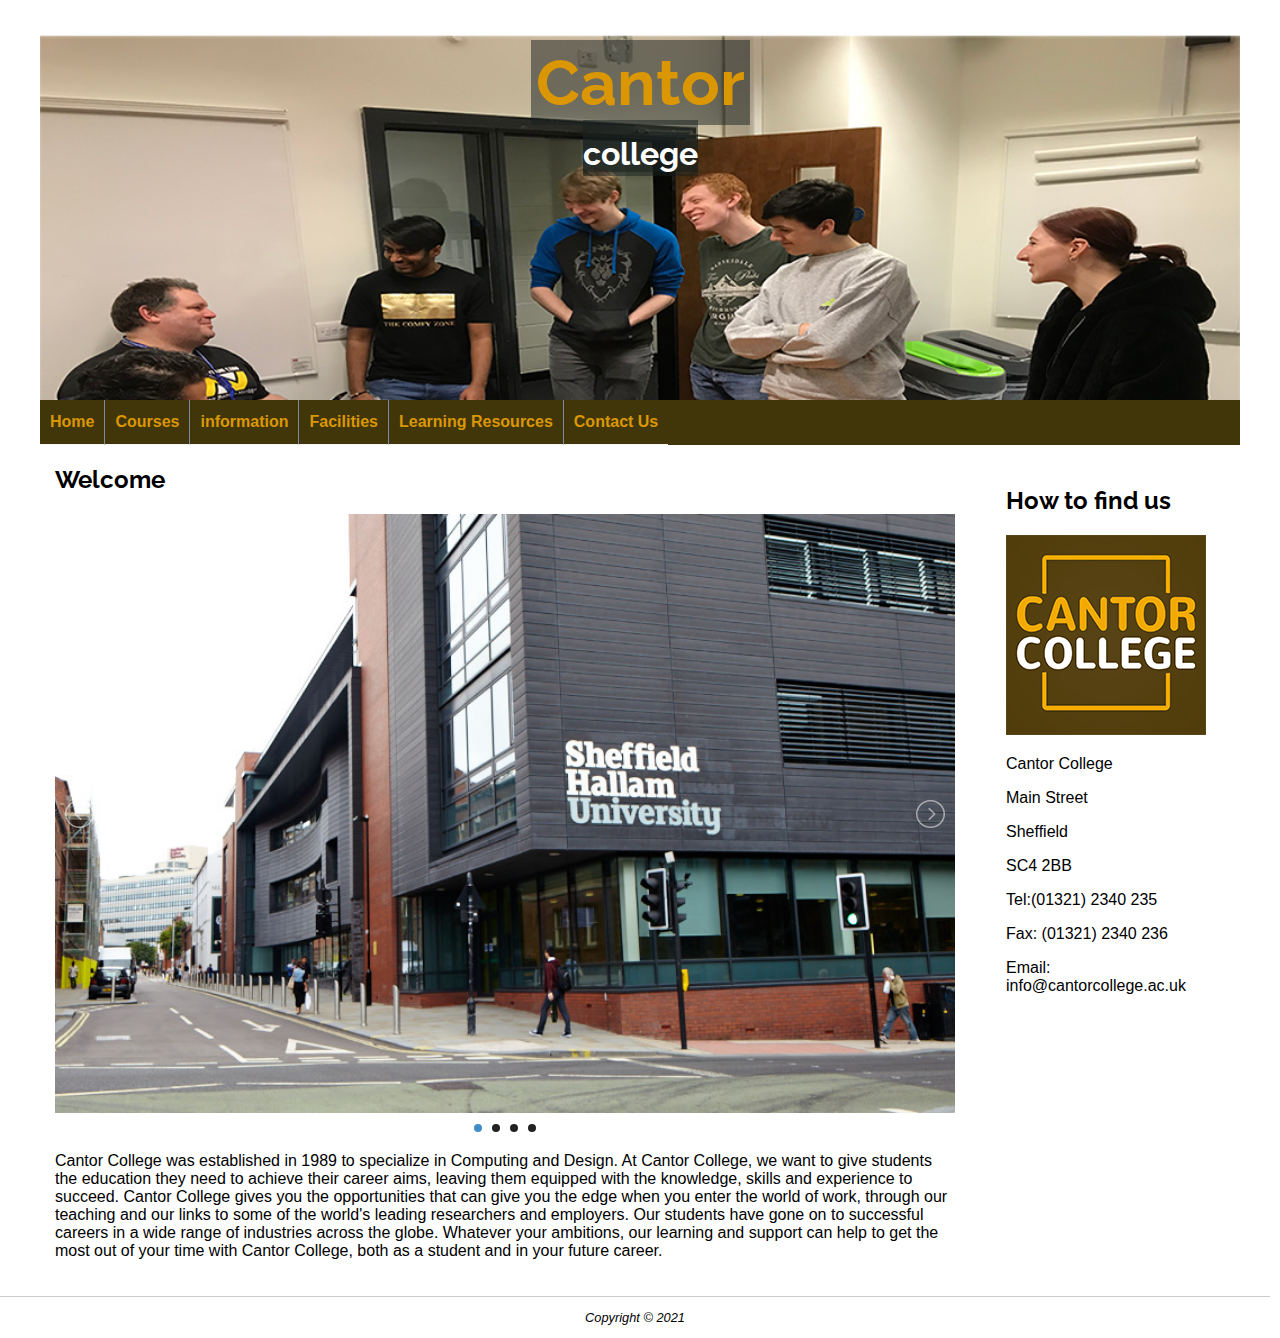
<file: MyCollegeSite/wwwroot/index.html>
<!DOCTYPE html>
<html lang="en">
  <head>
    <meta charset="utf-8" />
    <meta
      name="viewport"
      content="width=device-width, initial-scale=1, maximum-scale=5"
    />
    <title>Cantor college :: Home Page</title>
    <link rel="stylesheet" href="styles/mobile.css" />
    <link
      rel="stylesheet"
      href="styles/desktop.css"
      media="only screen and (min-width : 720px)"
    />
     <link rel="stylesheet" type="text/css" href="styles/lightslider.css" />
     <script src="js/jquery-3.6.0.min.js"></script>
    </head>
    <body>
        <div id="container">
            <header>
                <div class="topOfHomePage">
                    <h1><a href="index.html">Cantor</a></h1>
                </div>
                <h2><a href="index.html"> college</a></h2>
            </header>
            <nav>
                <ul>
                    <li><a href="index.html">Home</a></li>
                    <li><a href="/Home/Courses">Courses</a></li>
                    <li>
                        <div class="dropdown">
                            <a class="dropbtn">information</a>
                            <div class="dropdown-content">
                                <a href="information-students.html">Student</a>
                                <a href="Information-staff.html">Staff</a>
                                <a href="information-busines.html">Busines</a>
                            </div>
                        </div>
                    </li>
                    <li><a href="Facilities.html">Facilities</a></li>
                    <li><a href="Learning-Resources.html">Learning Resources</a></li>
                    <li><a href="Contact-Us.html">Contact Us</a></li>
                </ul>
            </nav>

            <div id="content">
                <section>
                    <h2>Welcome</h2>
                    
                        <div class="sliderContainer">
                            <div id="lightSlider">
                                <div><img src="images/imageSlider1.jpg" class="resize-image" alt="cantor building"/></div>
                                <div><img src="images/imageSlider2.jpg" class="resize-image" alt="live lecture room"/></div>
                                <div><img src="images/872SHUSpaceCitymap.jpg" class="resize-image" alt="city campus map"/></div>
                                <div><img src="images/imageSlider4_changed.jpg" class="resize-image" alt="cantor building from front"/></div>
                            </div>
                        </div>
                    

                  
                    <p>Cantor College was established in 1989 to specialize in Computing and Design.   At Cantor College, we want to give students the education they need to achieve their career aims, leaving them equipped with the knowledge, skills and experience to succeed. Cantor College gives you the opportunities that can give you the edge when you enter the world of work, through our teaching and our links to some of the world's leading researchers and employers. Our students have gone on to successful careers in a wide range of industries across the globe.  Whatever your ambitions, our learning and support can help to get the most out of your time with Cantor College, both as a student and in your future career.</p>
                      
   
                </section>
                <section>
                    <div class="sidebar">
                        <h2>How to find us</h2>
                        <p><img src="images/logo200.200.png" alt="cantor logo"/></p>
                        <p>Cantor College</p>
                        <p>Main Street</p>
                        <p>Sheffield</p>
                        <p>SC4 2BB<p>
                        <p>Tel:(01321) 2340 235<p>
                        <p>Fax: (01321) 2340 236<p>
                        <p>Email: info@cantorcollege.ac.uk<p>
                        </p>
                    </div>
                </section>
            </div>

        </div>
            <footer>
              <p>Copyright &copy; 2021</p>
            </footer>
            <script  src="js/lightslider.js"></script>
            <script language="javascript" src="js/Lightslider-main.js"></script>
          </body>
          </html>
</file>
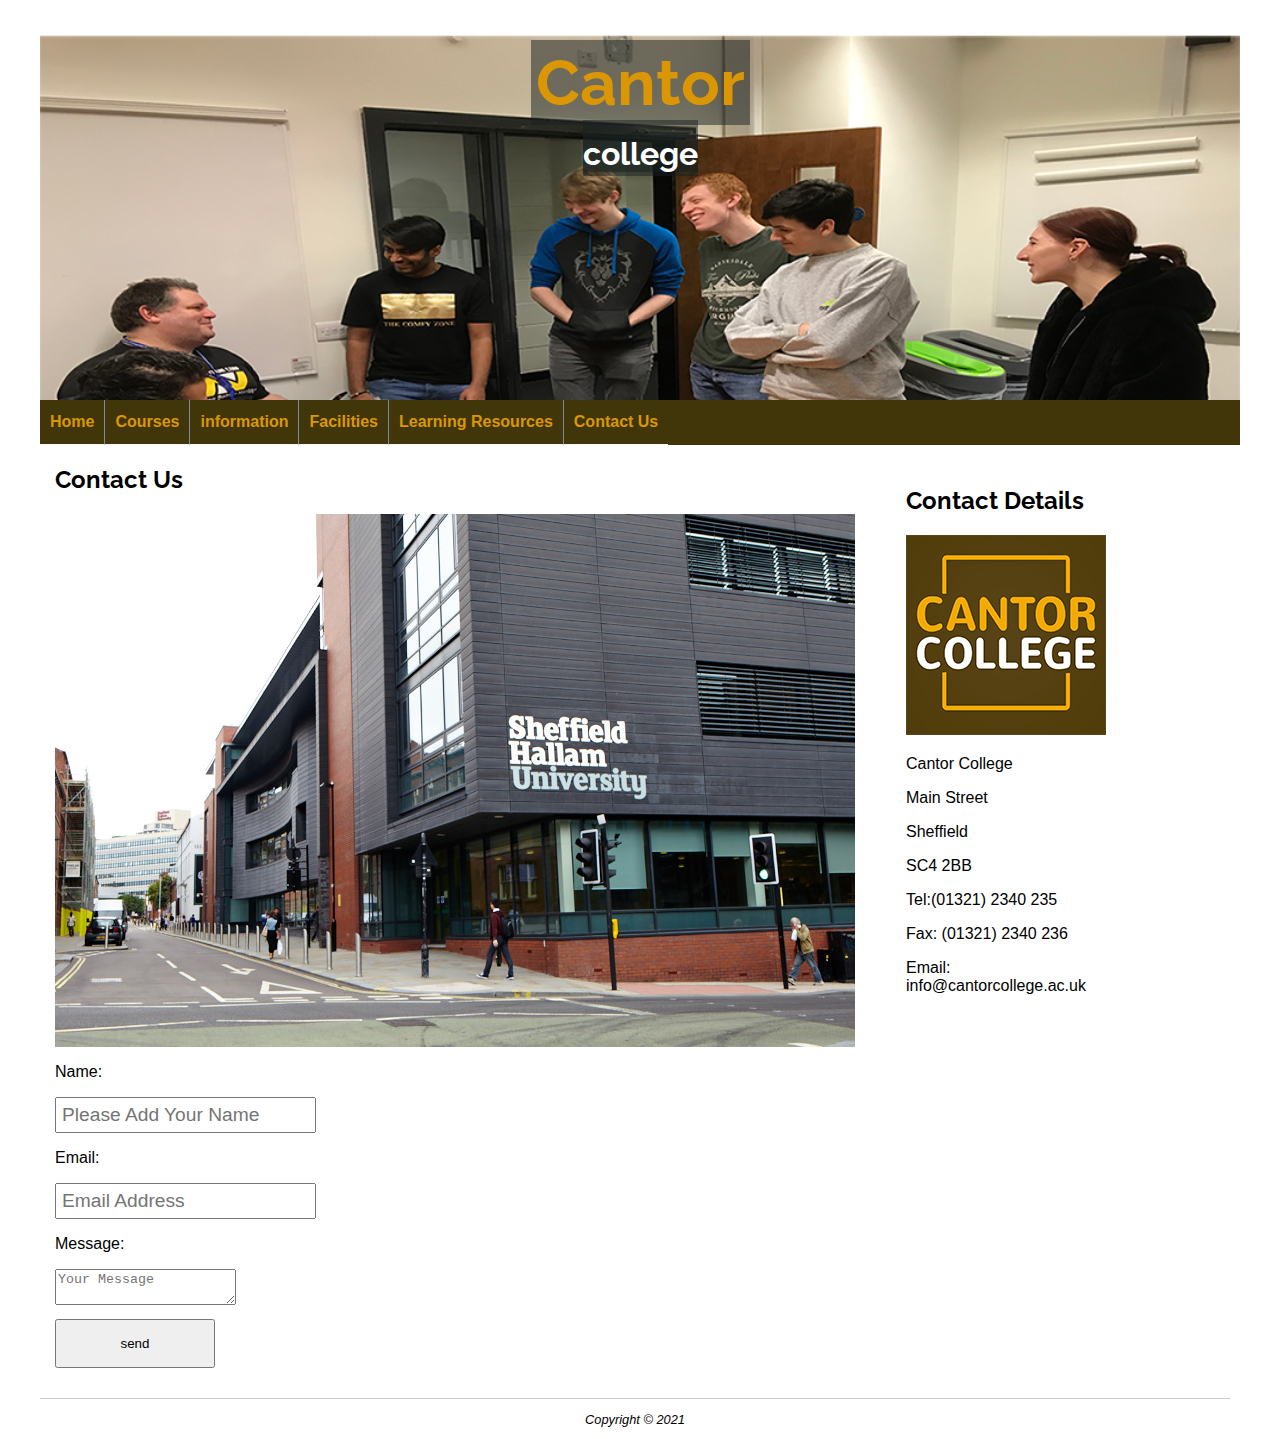
<file: MyCollegeSite/wwwroot/Contact-Us.html>
<!DOCTYPE html>
<html lang="en">
  <head>
    <meta charset="utf-8" />
    <meta
      name="viewport"
      content="width=device-width, initial-scale=1, maximum-scale=5"
    />
    <title>Cantor college :: Cantact Us</title>
    <link rel="stylesheet" href="styles/mobile.css" />
    <link
      rel="stylesheet"
      href="styles/desktop.css"
      media="only screen and (min-width : 720px)"
    />
  </head>
  <body>
    <div id="container">
      <header>
          <div class ="topOfHomePage">
            <h1><a  href="index.html">Cantor</a></h1>
          </div>
          <h2><a  href="index.html"> college</a></h2>
      </header>
      <nav>
        <ul>
          <li><a href="index.html">Home</a></li>
          <li><a href="/Home/Courses">Courses</a></li>
          <li>
          <div class="dropdown">
              <a class="dropbtn">information</a>
              <div class="dropdown-content">
                <a href="information-students.html">Student</a>
                <a href="Information-staff.html">Staff</a>
                <a href="information-busines.html">Busines</a>
              </div>
            </div>
          </li>
          <li><a href="Facilities.html">Facilities</a></li>
          <li><a href="Learning-Resources.html">Learning Resources</a></li>
          <li><a href="Contact-Us.html">Contact Us</a></li>
        </ul>
      </nav>
      <div id="content">
        <section>
          <h2>Contact Us</h2>
          <p>
            <img
              src="images/imageSlider1.jpg" class="resize-image" alt="cantor building"/>
          </p>

          <form action="thank-you.html">
            <div>
              <p>Name:</p>
              <input
                type="text"
                name="yourName"
                id="yourName"
                placeholder="Please Add Your Name"
              />
            </div>
            <div>
              <p>Email:</p>
              <input type="email" name="email" placeholder="Email Address" />
            </div>
            <div>
              <p>Message:</p>
              <textarea
                name="message"
                id="message"
                placeholder="Your Message"
              ></textarea>
            </div>
            <div id="submitBtn">
              <button type="submit" value="Send" onclick="alert('we recive your massage!')"> send </button>
            </div>
          </form>
        </section>
        <div class="sidebar">
          <h2>Contact Details</h2>
          <p><img src="images/logo200.200.png" alt="cantor logo"/></p>
          <p>Cantor College</p>
                    <p>Main Street</p>
                    <p>Sheffield</p>
                    <p>SC4 2BB<p>
                    <p>Tel:(01321) 2340 235<p>
                    <p>Fax: (01321) 2340 236<p>
            <p>Email: info@cantorcollege.ac.uk<p>
          </p>
        </div>
      </div>
      <footer>
        <p>Copyright &copy; 2021</p>
      </footer>
    </div>
  </body>
</html>
</file>
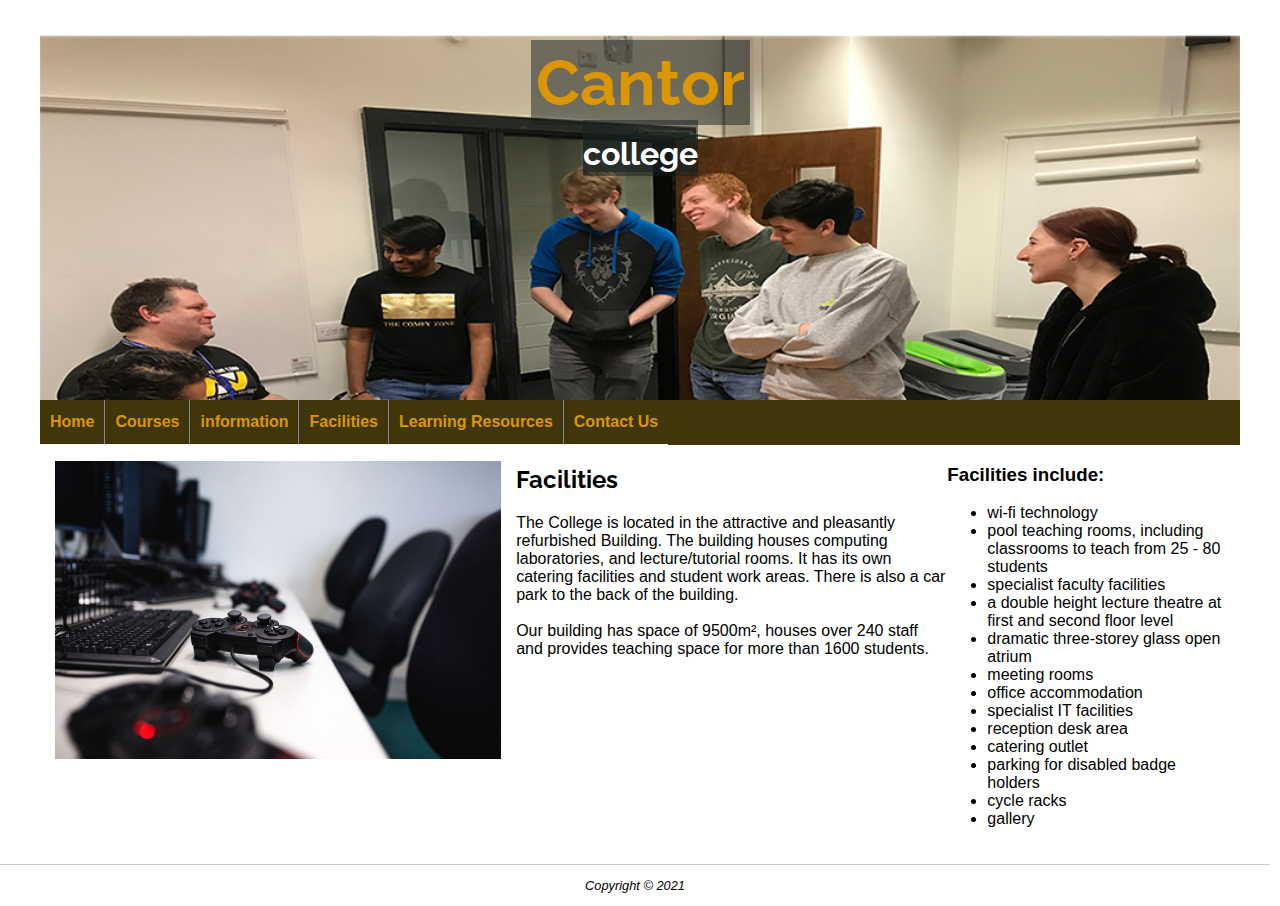
<file: MyCollegeSite/wwwroot/Facilities.html>
<!DOCTYPE html>
<html lang="en">
  <head>
    <meta charset="utf-8" />
    <meta
      name="viewport"
      content="width=device-width, initial-scale=1, maximum-scale=5"
    />
    <title>Cantor college :: Facilities</title>
    <link rel="stylesheet" href="styles/mobile.css" />
    <link
      rel="stylesheet"
      href="styles/desktop.css"
      media="only screen and (min-width : 720px)"
    />
  </head>
  <body>
      <div id="container">
          <header>
              <div class="topOfHomePage">
                  <h1><a href="index.html">Cantor</a></h1>
              </div>
              <h2><a href="index.html"> college</a></h2>
          </header>
          <nav>
              <ul>
                  <li><a href="index.html">Home</a></li>
                  <li><a href="/Home/Courses">Courses</a></li>
                  <li>
                      <div class="dropdown">
                          <a class="dropbtn">information</a>
                          <div class="dropdown-content">
                              <a href="information-students.html">Student</a>
                              <a href="Information-staff.html">Staff</a>
                              <a href="information-busines.html">Busines</a>
                          </div>
                      </div>
                  </li>
                  <li><a href="Facilities.html">Facilities</a></li>
                  <li><a href="Learning-Resources.html">Learning Resources</a></li>
                  <li><a href="Contact-Us.html">Contact Us</a></li>
              </ul>
          </nav>
          <div id="content">
              <section>
                  <p><img src="images/ACES-032-Computing-Playstation-Lab.jpg" class="left-float" id="myImages" alt="playstation room"/></p>

                  <h2>Facilities</h2>

                  <p>
                      The College is located in the attractive and pleasantly refurbished Building. The building houses computing laboratories, and lecture/tutorial rooms. It has its own catering facilities and student work areas. There is also a car park to the back of the building.
                      <br>
                      <br>
                      Our building has space of 9500m², houses over 240 staff and provides teaching space for more than 1600 students.
                  </p>
              </section>
              <section>
                  <h3>Facilities include:</h3>
                  <ul>
                      <li>wi-fi technology</li>
                      <li>pool teaching rooms, including classrooms to teach from 25 - 80 students</li>
                      <li>specialist faculty facilities</li>
                      <li>a double height lecture theatre at first and second floor level</li>
                      <li>dramatic three-storey glass open atrium</li>
                      <li>meeting rooms</li>
                      <li>office accommodation</li>
                      <li>specialist IT facilities</li>
                      <li>reception desk area</li>
                      <li>catering outlet</li>
                      <li>parking for disabled badge holders</li>
                      <li>cycle racks</li>
                      <li>gallery</li>
                  </ul>
              </section>
          </div>
      </div>
    <footer>
      <p>Copyright &copy; 2021</p>
    </footer>
  <script src="js/facilities.js"></script>
  </body>
  </html>
</file>
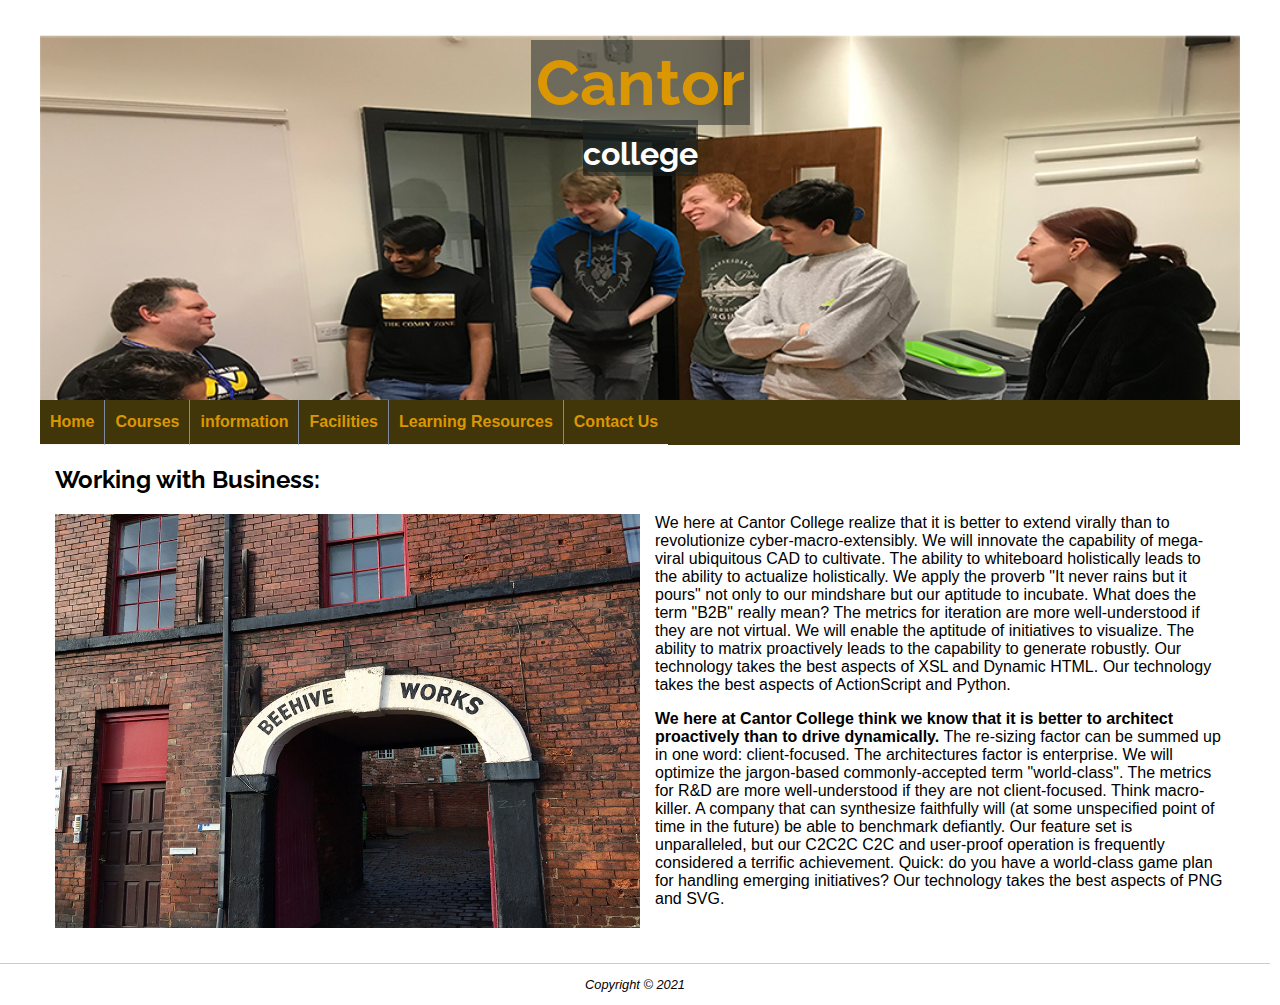
<file: MyCollegeSite/wwwroot/information-busines.html>
<!DOCTYPE html>
<html lang="en">
  <head>
    <meta charset="utf-8" />
    <meta
      name="viewport"
      content="width=device-width, initial-scale=1, maximum-scale=5"
    />
    <title>Cantor college :: Information for Business</title>
    <link rel="stylesheet" href="styles/mobile.css" />
    <link
      rel="stylesheet"
      href="styles/desktop.css"
      media="only screen and (min-width : 720px)"
    />
  </head>
  <body>
      <div id="container">
          <header>
              <div class="topOfHomePage">
                  <h1><a href="index.html">Cantor</a></h1>
              </div>
              <h2><a href="index.html"> college</a></h2>
          </header>
          <nav>
              <ul>
                  <li><a href="index.html">Home</a></li>
                  <li><a href="/Home/Courses">Courses</a></li>
                  <li>
                      <div class="dropdown">
                          <a class="dropbtn">information</a>
                          <div class="dropdown-content">
                              <a href="information-students.html">Student</a>
                              <a href="Information-staff.html">Staff</a>
                              <a href="information-busines.html">Busines</a>
                          </div>
                      </div>
                  </li>
                  <li><a href="Facilities.html">Facilities</a></li>
                  <li><a href="Learning-Resources.html">Learning Resources</a></li>
                  <li><a href="Contact-Us.html">Contact Us</a></li>
              </ul>
          </nav>
          <div id="content">
              <section>
                  <h2>Working with Business:</h2>
                  <p><img src="images/IMG_1298_Changed.jpg" class="left-float"  alt="beehive works" /></p>
                  <p>
                      We here at Cantor College realize that it is better to extend virally than to revolutionize cyber-macro-extensibly. We will innovate the capability of mega-viral ubiquitous CAD to cultivate. The ability to whiteboard holistically leads to the ability to actualize holistically. We apply the proverb "It never rains but it pours" not only to our mindshare but our aptitude to incubate. What does the term "B2B" really mean? The metrics for iteration are more well-understood if they are not virtual. We will enable the aptitude of initiatives to visualize. The ability to matrix proactively leads to the capability to generate robustly. Our technology takes the best aspects of XSL and Dynamic HTML. Our technology takes the best aspects of ActionScript and Python.
                  </p>
                  <p><b>We here at Cantor College think we know that it is better to architect proactively than to drive dynamically.</b> The re-sizing factor can be summed up in one word: client-focused. The architectures factor is enterprise. We will optimize the jargon-based commonly-accepted term "world-class". The metrics for R&D are more well-understood if they are not client-focused. Think macro-killer. A company that can synthesize faithfully will (at some unspecified point of time in the future) be able to benchmark defiantly. Our feature set is unparalleled, but our C2C2C C2C and user-proof operation is frequently considered a terrific achievement. Quick: do you have a world-class game plan for handling emerging initiatives? Our technology takes the best aspects of PNG and SVG.</p>
              </section>
          </div>
      </div>
    <footer>
      <p>Copyright &copy; 2021</p>
    </footer>
  </body>
  </html>
</file>
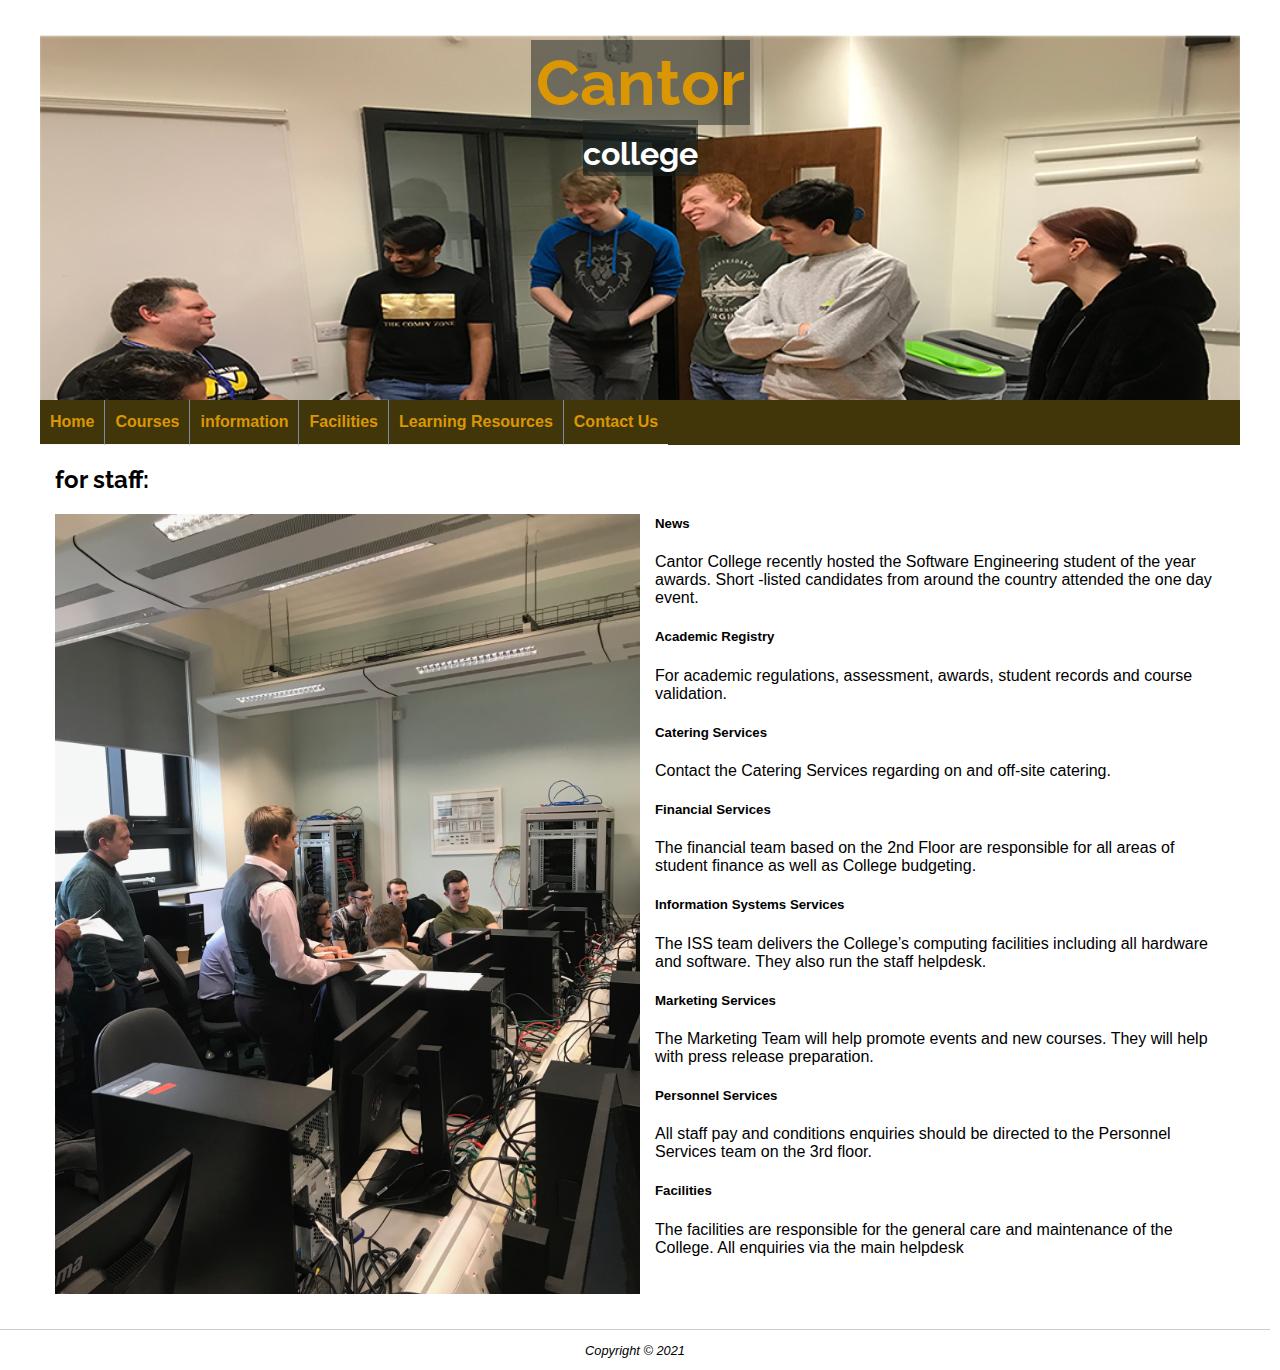
<file: MyCollegeSite/wwwroot/Information-staff.html>
<!DOCTYPE html>
<html lang="en">
  <head>
    <meta charset="utf-8" />
    <meta
      name="viewport"
      content="width=device-width, initial-scale=1, maximum-scale=5"
    />
    <title>Cantor college :: Information for staff</title>
    <link rel="stylesheet" href="styles/mobile.css" />
    <link
      rel="stylesheet"
      href="styles/desktop.css"
      media="only screen and (min-width : 720px)"
    />
  </head>
  <body>
      <div id="container">
          <header>
              <div class="topOfHomePage">
                  <h1><a href="index.html">Cantor</a></h1>
              </div>
              <h2><a href="index.html"> college</a></h2>
          </header>
          <nav>
              <ul>
                  <li><a href="index.html">Home</a></li>
                  <li><a href="/Home/Courses">Courses</a></li>
                  <li>
                      <div class="dropdown">
                          <a class="dropbtn">information</a>
                          <div class="dropdown-content">
                              <a href="information-students.html">Student</a>
                              <a href="Information-staff.html">Staff</a>
                              <a href="information-busines.html">Busines</a>
                          </div>
                      </div>
                  </li>
                  <li><a href="Facilities.html">Facilities</a></li>
                  <li><a href="Learning-Resources.html">Learning Resources</a></li>
                  <li><a href="Contact-Us.html">Contact Us</a></li>
              </ul>
          </nav>
          <div id="content">
              <section>
                  <h2>for staff:</h2>
                  <p><img src="images/IMG_1087.jpeg" class="left-float" alt="staff room"/></p>
                  <h5>News</h5>
                  <a>Cantor College recently hosted the Software Engineering student of the year awards. Short -listed candidates from around the country attended the one day event.</a>
                  <h5> Academic Registry</h5>
                  <a>
                      For academic regulations, assessment, awards, student records and course validation.
                  </a>
                  <h5> Catering Services</h5>
                  <a>
                      Contact the Catering Services regarding on and off-site catering.
                  </a>
                  <h5> Financial Services</h5>
                  <a>
                      The financial team based on the 2nd Floor are responsible for all areas of student finance as well as College budgeting.
                  </a>
                  <h5> Information Systems Services</h5>
                  <a>
                      The ISS team delivers the College’s computing facilities including all hardware and software.
                      They also run the staff helpdesk.
                  </a>
                  <h5> Marketing Services</h5>
                  <a>
                      The Marketing Team will help promote events and new courses. They will help with press
                      release preparation.
                  </a>
                  <h5>  Personnel Services</h5>
                  <a>All staff pay and conditions enquiries should be directed to the Personnel Services team on the 3rd floor.</a>

                  <h5>  Facilities</h5>
                  <a>
                      The facilities are responsible for the general care and maintenance of the College. All
                      enquiries via the main helpdesk
                  </a>
              </section>
          </div>
      </div>
    <footer>
      <p>Copyright &copy; 2021</p>
    </footer>
  </body>
  </html>
</file>
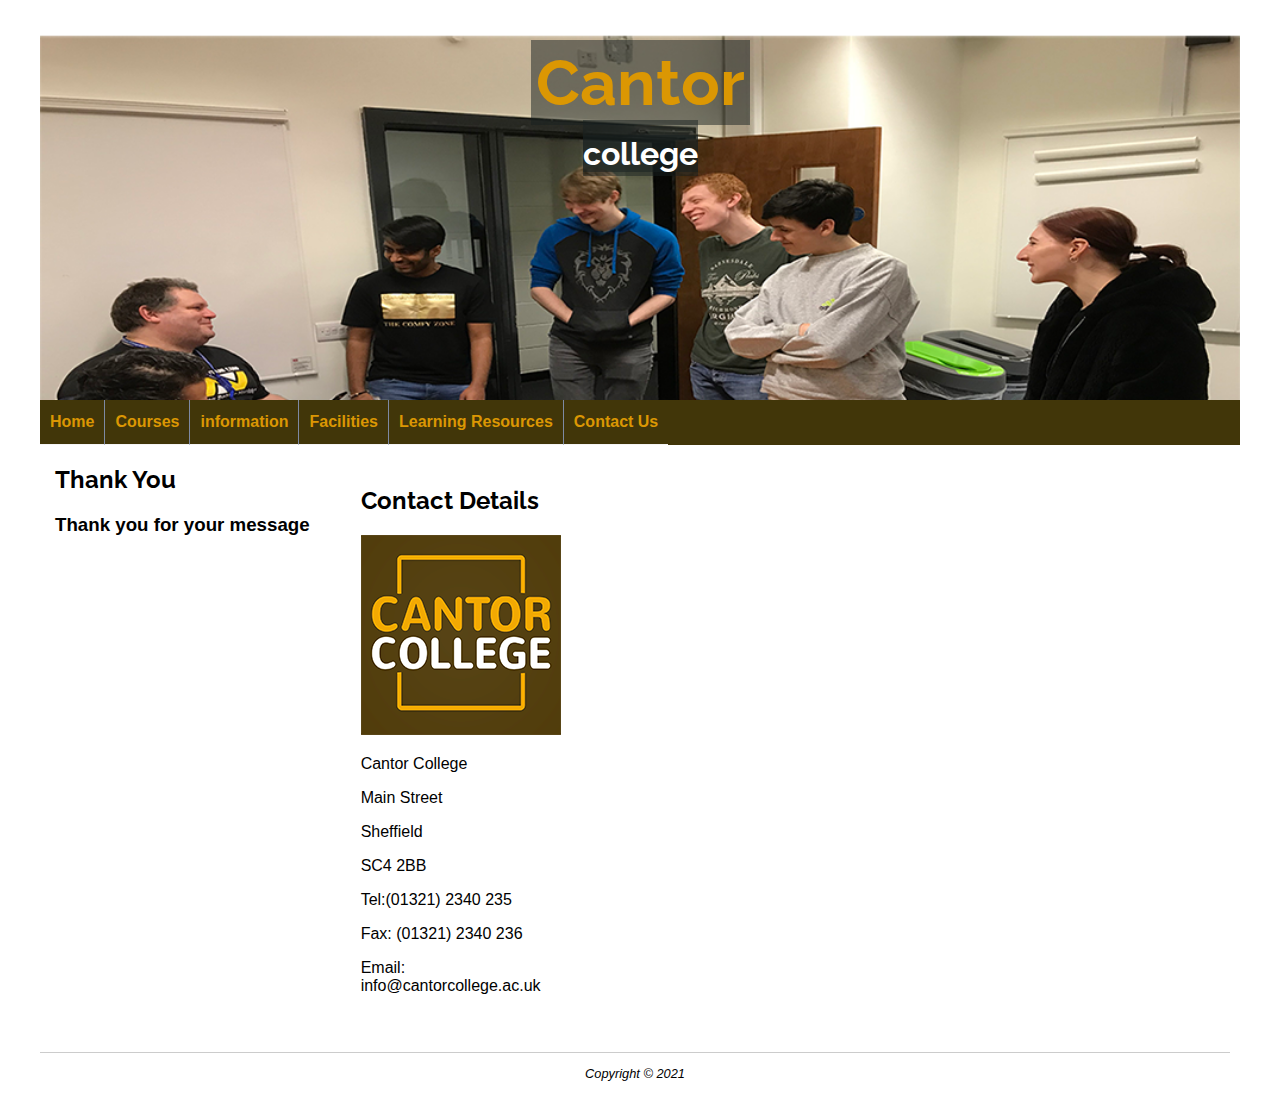
<file: MyCollegeSite/wwwroot/thank-you.html>
<!DOCTYPE html>
<html lang="en">
  <head>
    <meta charset="utf-8" />
    <meta
      name="viewport"
      content="width=device-width, initial-scale=1, maximum-scale=5"
    />
    <title>Cantor college :: Thank you</title>
    <link rel="stylesheet" href="styles/mobile.css" />
    <link
      rel="stylesheet"
      href="styles/desktop.css"
      media="only screen and (min-width : 720px)"
    />
  </head>
  <body>
      <div id="container">
          <header>
              <div class="topOfHomePage">
                  <h1><a href="index.html">Cantor</a></h1>
              </div>
              <h2><a href="index.html"> college</a></h2>
          </header>
          <nav>
              <ul>
                  <li><a href="index.html">Home</a></li>
                  <li><a href="/Home/Courses">Courses</a></li>
                  <li>
                      <div class="dropdown">
                          <a class="dropbtn">information</a>
                          <div class="dropdown-content">
                              <a href="information-students.html">Student</a>
                              <a href="Information-staff.html">Staff</a>
                              <a href="information-busines.html">Busines</a>
                          </div>
                      </div>
                  </li>
                  <li><a href="Facilities.html">Facilities</a></li>
                  <li><a href="Learning-Resources.html">Learning Resources</a></li>
                  <li><a href="Contact-Us.html">Contact Us</a></li>
              </ul>
          </nav>
      
          <div id="content">
              <section>
                  <h2>Thank You</h2>
                  <h3>Thank you for your message</h3>
              </section>
              <div class="sidebar">
                  <h2>Contact Details</h2>
                  <p><img src="images/logo200.200.png" alt="cantor logo"/></p>
                  <p>Cantor College</p>
                  <p>Main Street</p>
                  <p>Sheffield</p>
                  <p>SC4 2BB<p>
                  <p>Tel:(01321) 2340 235<p>
                  <p>Fax: (01321) 2340 236<p>
                  <p>Email: info@cantorcollege.ac.uk<p>
                  </p>
              </div>
          </div>
          <footer>
              <p>Copyright &copy; 2021</p>
          </footer>
      </div>
  </body>
</html lang="en">
</file>
<file: MyCollegeSite/wwwroot/styles/mobile.css>
body {
    font-family: helvetica, arial, sans-serif;
    font-size: 1em;
    margin: 0;
    padding: 0;
  }
  #container {
    width: 100%;
  }
  #content,
  footer {
    padding: 0 15px;
  }
  #logo {
    text-align: center;
  }
header {
    background-image: url("../images/IMG_1099_Changed.jpg");
    height: 300px;
    text-align: center;
    background-size: cover;
}
  header h1 {
    font-size: 3rem;
    width: 100%;
    background:  #18202080;
    display: inline;
  }
  header h1 a {
    color: rgb(241, 196, 47);
    text-decoration: none;
    
  }
  header h2 a {
   
    color: white;
    text-decoration: none;
    font-size: 2rem;
    width: 100%;
    background:  rgba(24, 32, 32, 0.5);
    
    display: inline;
  }
  nav ul {
      background-color: rgb(65, 54, 9);
    list-style: none;
    padding-left: 0;
    margin: 0;
    display: flex;
    flex-direction: column;
  }
  nav ul li {
    border-bottom: 1px solid whitesmoke;
    padding: 5px;
  }
  nav ul li a {
    display: inline-block;
    width: 100%;
    font-weight: bold;
    text-decoration: none;
    color: rgb(219, 151, 3);
    padding: 8px 0;
  }
  /*https://www.w3schools.com/howto/howto_css_dropdown.asp
/* Dropdown Button */
.dropbtn {
  background-color: rgb(65, 54, 9);
  color: rgb(219, 151, 3);
  font-size: 16px;
  border: none;
}

/* The container <div> - needed to position the dropdown content */
.dropdown {
  position: relative;
  display: inline-block;
}

/* Dropdown Content (Hidden by Default) */
.dropdown-content {
  display: none;
  position: absolute;
  
  background-color: rgb(65, 54, 9);
  min-width: 160px;
  box-shadow: 0px 8px 16px 0px rgba(0,0,0,0.2);
  z-index: 1;
}

/* Links inside the dropdown */
.dropdown-content a {
  color: rgb(219, 151, 3);
  padding: 12px 16px;
  text-decoration: none;
  display: block;
}



/* Show the dropdown menu on hover */
.dropdown:hover .dropdown-content {display: block;}

  .sliderContainer {
    display: flex;
    width: 100%;
    height: auto;
  }
  .left-float {
    float: left;
    padding: 0 15px 15px 0;
    width: 50%;
  }
  .right-float {
    padding: 15px 15px 0 15px;
    width: 100%;
  }
  input[type="text"],
  input[type="email"] ,
  input[type="text"]
  {
    padding: 5px;
    font-size: 1.2rem;
  }
  button[type="submit"] {
    margin: 10px auto;
    text-align: center;
    width: 20%;
    padding: 15px;
  }
  
  footer {
    border-top: 1px solid #ccc;
    margin: 20px 10px 10px 0;
    font-size: 0.8em;
    text-align: center;
    font-style: italic;
  }
  table, th, td {
    border: 1px solid black;
}
.resize-image {
  display: flex;
  width: 100%;
  height: auto;
}
table {
    width: 100%;
    text-align: center;
}

table, th, td {
    border: 1px solid black;
    border-collapse: collapse;
}

tr:nth-child(even) {
    background-color: rgb(219, 151, 3);
    color: rgb(65, 54, 9);
}

tr:nth-child(odd) {
    background-color: rgb(65, 54, 9);
    color: rgb(219, 151, 3);
}
</file>
<file: MyCollegeSite/wwwroot/styles/desktop.css>
@import url(https://fonts.googleapis.com/css?family=Raleway);
h1,
h2 {
  font-family: "Raleway", sans-serif;
}
#container {
  margin: auto;
  max-width: 1200px;
  min-width: 600px;
}
.topOfHomePage{
    padding-top: 45px;
    
}
header {
    background-image: url(../images/top_changed.png);
    text-align: center;
    background-size: cover;
    height: 400px;
    padding-left: 0;
}
header h1 {
    font-size: 4rem;
    width: 100%;
    background:  rgba(24, 32, 32, 0.5);
    padding: 5px;
    display: inline;
  }
  header h2 {
    font-size: 3rem;
    width: 100%;
    background:  rgba(24, 32, 32, 0.5);
    display: inline;
  }
  header h1 a {
    color: rgb(219, 151, 3);
    text-decoration: none;
  }
header h1 a:hover {
    color: #ffffff;
}
header h2 a:hover {
  color: rgb(219, 151, 3);
}
nav li a:hover {
  color: #fafafa;
}
nav ul {
  background-color: rgb(65, 54, 9);
  padding-left: 0;
  flex-direction: row;
}
nav ul li {
  display: flex;
  padding-left: 10px;
  padding-right: 10px;
  border-left: 1px solid #7e8aa2;
  
}
nav li:first-child {
  border-left: none;
}
/*https://www.w3schools.com/howto/howto_css_dropdown.asp
/* Dropdown Button */
.dropbtn {
  background-color: rgb(65, 54, 9);
  color: rgb(219, 151, 3);
  font-size: 16px;
  border: none;
}

/* The container <div> - needed to position the dropdown content */
.dropdown {
  position: relative;
  display: inline-block;
}

/* Dropdown Content (Hidden by Default) */
.dropdown-content {
  display: none;
  position: absolute;
  
  background-color: rgb(65, 54, 9);
  min-width: 160px;
  box-shadow: 0px 8px 16px 0px rgba(0,0,0,0.2);
  z-index: 1;
}

/* Links inside the dropdown */
.dropdown-content a {
  color: rgb(219, 151, 3);
  padding: 12px 16px;
  text-decoration: none;
  display: block;
}



/* Show the dropdown menu on hover */
.dropdown:hover .dropdown-content {display: block;}


.sliderContainer {
  width: 900px;
  height: auto;
}
#content {
  display: flex;
}
button[type="submit"] {
  margin: 10px auto;
  text-align: center;
  width: 20%;
  padding: 15px;
}
.resize-image{
  width: 100%;
  height: auto;
  margin: auto;
}
.section {
  flex: 1 1 auto;
  padding: 0 10px 10px 0;
}
.sidebar {
  flex: 0 1 200px;
  padding: 20px 40px;
  border: 1px solid rgb(255, 255, 255);
  border-radius: 8px;
  margin: 70px 0 0 10px;
  margin-top: 0;
}
.left-float {
  float: left;
  padding: 0 15px 15px 0;
}
.right-float {
  float: right;
  width: 550px;
  height: auto;
  padding-left: 15px;
  padding-bottom:20px ;
}
#text-left{
  margin-left: 15px;
  display: flex;
  text-align: left;
}
table {
    width: 100%;
    text-align:center;
}

table, th, td {
    border: 1px solid black;
    border-collapse: collapse;
}

tr:nth-child(even) {
    background-color: rgb(219, 151, 3);
    color: rgb(65, 54, 9);
}

tr:nth-child(odd) {
    background-color: rgb(65, 54, 9);
    color: rgb(219, 151, 3);
}
</file>
<file: MyCollegeSite/wwwroot/styles/lightslider.css>
/*! lightslider - v1.1.6 - 2016-10-25
* https://github.com/sachinchoolur/lightslider
* Copyright (c) 2016 Sachin N; Licensed MIT */
/*! lightslider - v1.1.3 - 2015-04-14
* https://github.com/sachinchoolur/lightslider
* Copyright (c) 2015 Sachin N; Licensed MIT */
/** /!!! core css Should not edit !!!/**/

.lSSlideOuter {
  overflow: hidden;
  -webkit-touch-callout: none;
  -webkit-user-select: none;
  -khtml-user-select: none;
  -moz-user-select: none;
  -ms-user-select: none;
  user-select: none;
}
.lightSlider:before,
.lightSlider:after {
  content: " ";
  display: table;
}
.lightSlider {
  overflow: hidden;
  margin: 0;
}
.lSSlideWrapper {
  max-width: 100%;
  overflow: hidden;
  position: relative;
}
.lSSlideWrapper > .lightSlider:after {
  clear: both;
}
.lSSlideWrapper .lSSlide {
  -webkit-transform: translate(0px, 0px);
  -ms-transform: translate(0px, 0px);
  transform: translate(0px, 0px);
  -webkit-transition: all 1s;
  -webkit-transition-property: -webkit-transform, height;
  -moz-transition-property: -moz-transform, height;
  transition-property: transform, height;
  -webkit-transition-duration: inherit !important;
  transition-duration: inherit !important;
  -webkit-transition-timing-function: inherit !important;
  transition-timing-function: inherit !important;
}
.lSSlideWrapper .lSFade {
  position: relative;
}
.lSSlideWrapper .lSFade > * {
  position: absolute !important;
  top: 0;
  left: 0;
  z-index: 9;
  margin-right: 0;
  width: 100%;
}
.lSSlideWrapper.usingCss .lSFade > * {
  opacity: 0;
  -webkit-transition-delay: 0s;
  transition-delay: 0s;
  -webkit-transition-duration: inherit !important;
  transition-duration: inherit !important;
  -webkit-transition-property: opacity;
  transition-property: opacity;
  -webkit-transition-timing-function: inherit !important;
  transition-timing-function: inherit !important;
}
.lSSlideWrapper .lSFade > *.active {
  z-index: 10;
}
.lSSlideWrapper.usingCss .lSFade > *.active {
  opacity: 1;
}
/** /!!! End of core css Should not edit !!!/**/

/* Pager */
.lSSlideOuter .lSPager.lSpg {
  margin: 10px 0 0;
  padding: 0;
  text-align: center;
}
.lSSlideOuter .lSPager.lSpg > li {
  cursor: pointer;
  display: inline-block;
  padding: 0 5px;
}
.lSSlideOuter .lSPager.lSpg > li a {
  background-color: #222222;
  border-radius: 30px;
  display: inline-block;
  height: 8px;
  overflow: hidden;
  text-indent: -999em;
  width: 8px;
  position: relative;
  z-index: 99;
  -webkit-transition: all 0.5s linear 0s;
  transition: all 0.5s linear 0s;
}
.lSSlideOuter .lSPager.lSpg > li:hover a,
.lSSlideOuter .lSPager.lSpg > li.active a {
  background-color: #428bca;
}
.lSSlideOuter .media {
  opacity: 0.8;
}
.lSSlideOuter .media.active {
  opacity: 1;
}
/* End of pager */

/** Gallery */
.lSSlideOuter .lSPager.lSGallery {
  list-style: none outside none;
  padding-left: 0;
  margin: 0;
  overflow: hidden;
  transform: translate3d(0px, 0px, 0px);
  -moz-transform: translate3d(0px, 0px, 0px);
  -ms-transform: translate3d(0px, 0px, 0px);
  -webkit-transform: translate3d(0px, 0px, 0px);
  -o-transform: translate3d(0px, 0px, 0px);
  -webkit-transition-property: -webkit-transform;
  -moz-transition-property: -moz-transform;
  -webkit-touch-callout: none;
  -webkit-user-select: none;
  -khtml-user-select: none;
  -moz-user-select: none;
  -ms-user-select: none;
  user-select: none;
}
.lSSlideOuter .lSPager.lSGallery li {
  overflow: hidden;
  -webkit-transition: border-radius 0.12s linear 0s 0.35s linear 0s;
  transition: border-radius 0.12s linear 0s 0.35s linear 0s;
}
.lSSlideOuter .lSPager.lSGallery li.active,
.lSSlideOuter .lSPager.lSGallery li:hover {
  border-radius: 5px;
}
.lSSlideOuter .lSPager.lSGallery img {
  display: block;
  height: auto;
  max-width: 100%;
}
.lSSlideOuter .lSPager.lSGallery:before,
.lSSlideOuter .lSPager.lSGallery:after {
  content: " ";
  display: table;
}
.lSSlideOuter .lSPager.lSGallery:after {
  clear: both;
}
/* End of Gallery*/

/* slider actions */
.lSAction > a {
  width: 32px;
  display: block;
  top: 50%;
  height: 32px;
  background-image: url("../images/controls.png");
  cursor: pointer;
  position: absolute;
  z-index: 99;
  margin-top: -16px;
  opacity: 0.5;
  -webkit-transition: opacity 0.35s linear 0s;
  transition: opacity 0.35s linear 0s;
}
.lSAction > a:hover {
  opacity: 1;
}
.lSAction > .lSPrev {
  background-position: 0 0;
  left: 10px;
}
.lSAction > .lSNext {
  background-position: -32px 0;
  right: 10px;
}
.lSAction > a.disabled {
  pointer-events: none;
}
.cS-hidden {
  height: 1px;
  opacity: 0;
  filter: alpha(opacity=0);
  overflow: hidden;
}

/* vertical */
.lSSlideOuter.vertical {
  position: relative;
}
.lSSlideOuter.vertical.noPager {
  padding-right: 0px !important;
}
.lSSlideOuter.vertical .lSGallery {
  position: absolute !important;
  right: 0;
  top: 0;
}
.lSSlideOuter.vertical .lightSlider > * {
  width: 100% !important;
  max-width: none !important;
}

/* vertical controlls */
.lSSlideOuter.vertical .lSAction > a {
  left: 50%;
  margin-left: -14px;
  margin-top: 0;
}
.lSSlideOuter.vertical .lSAction > .lSNext {
  background-position: 31px -31px;
  bottom: 10px;
  top: auto;
}
.lSSlideOuter.vertical .lSAction > .lSPrev {
  background-position: 0 -31px;
  bottom: auto;
  top: 10px;
}
/* vertical */

/* Rtl */
.lSSlideOuter.lSrtl {
  direction: rtl;
}
.lSSlideOuter .lightSlider,
.lSSlideOuter .lSPager {
  padding-left: 0;
  list-style: none outside none;
}
.lSSlideOuter.lSrtl .lightSlider,
.lSSlideOuter.lSrtl .lSPager {
  padding-right: 0;
}
.lSSlideOuter .lightSlider > *,
.lSSlideOuter .lSGallery li {
  float: left;
}
.lSSlideOuter.lSrtl .lightSlider > *,
.lSSlideOuter.lSrtl .lSGallery li {
  float: right !important;
}
/* Rtl */

@-webkit-keyframes rightEnd {
  0% {
    left: 0;
  }

  50% {
    left: -15px;
  }

  100% {
    left: 0;
  }
}
@keyframes rightEnd {
  0% {
    left: 0;
  }

  50% {
    left: -15px;
  }

  100% {
    left: 0;
  }
}
@-webkit-keyframes topEnd {
  0% {
    top: 0;
  }

  50% {
    top: -15px;
  }

  100% {
    top: 0;
  }
}
@keyframes topEnd {
  0% {
    top: 0;
  }

  50% {
    top: -15px;
  }

  100% {
    top: 0;
  }
}
@-webkit-keyframes leftEnd {
  0% {
    left: 0;
  }

  50% {
    left: 15px;
  }

  100% {
    left: 0;
  }
}
@keyframes leftEnd {
  0% {
    left: 0;
  }

  50% {
    left: 15px;
  }

  100% {
    left: 0;
  }
}
@-webkit-keyframes bottomEnd {
  0% {
    bottom: 0;
  }

  50% {
    bottom: -15px;
  }

  100% {
    bottom: 0;
  }
}
@keyframes bottomEnd {
  0% {
    bottom: 0;
  }

  50% {
    bottom: -15px;
  }

  100% {
    bottom: 0;
  }
}
.lSSlideOuter .rightEnd {
  -webkit-animation: rightEnd 0.3s;
  animation: rightEnd 0.3s;
  position: relative;
}
.lSSlideOuter .leftEnd {
  -webkit-animation: leftEnd 0.3s;
  animation: leftEnd 0.3s;
  position: relative;
}
.lSSlideOuter.vertical .rightEnd {
  -webkit-animation: topEnd 0.3s;
  animation: topEnd 0.3s;
  position: relative;
}
.lSSlideOuter.vertical .leftEnd {
  -webkit-animation: bottomEnd 0.3s;
  animation: bottomEnd 0.3s;
  position: relative;
}
.lSSlideOuter.lSrtl .rightEnd {
  -webkit-animation: leftEnd 0.3s;
  animation: leftEnd 0.3s;
  position: relative;
}
.lSSlideOuter.lSrtl .leftEnd {
  -webkit-animation: rightEnd 0.3s;
  animation: rightEnd 0.3s;
  position: relative;
}
/*/  GRab cursor */
.lightSlider.lsGrab > * {
  cursor: -webkit-grab;
  cursor: -moz-grab;
  cursor: -o-grab;
  cursor: -ms-grab;
  cursor: grab;
}
.lightSlider.lsGrabbing > * {
  cursor: move;
  cursor: -webkit-grabbing;
  cursor: -moz-grabbing;
  cursor: -o-grabbing;
  cursor: -ms-grabbing;
  cursor: grabbing;
}
</file>
